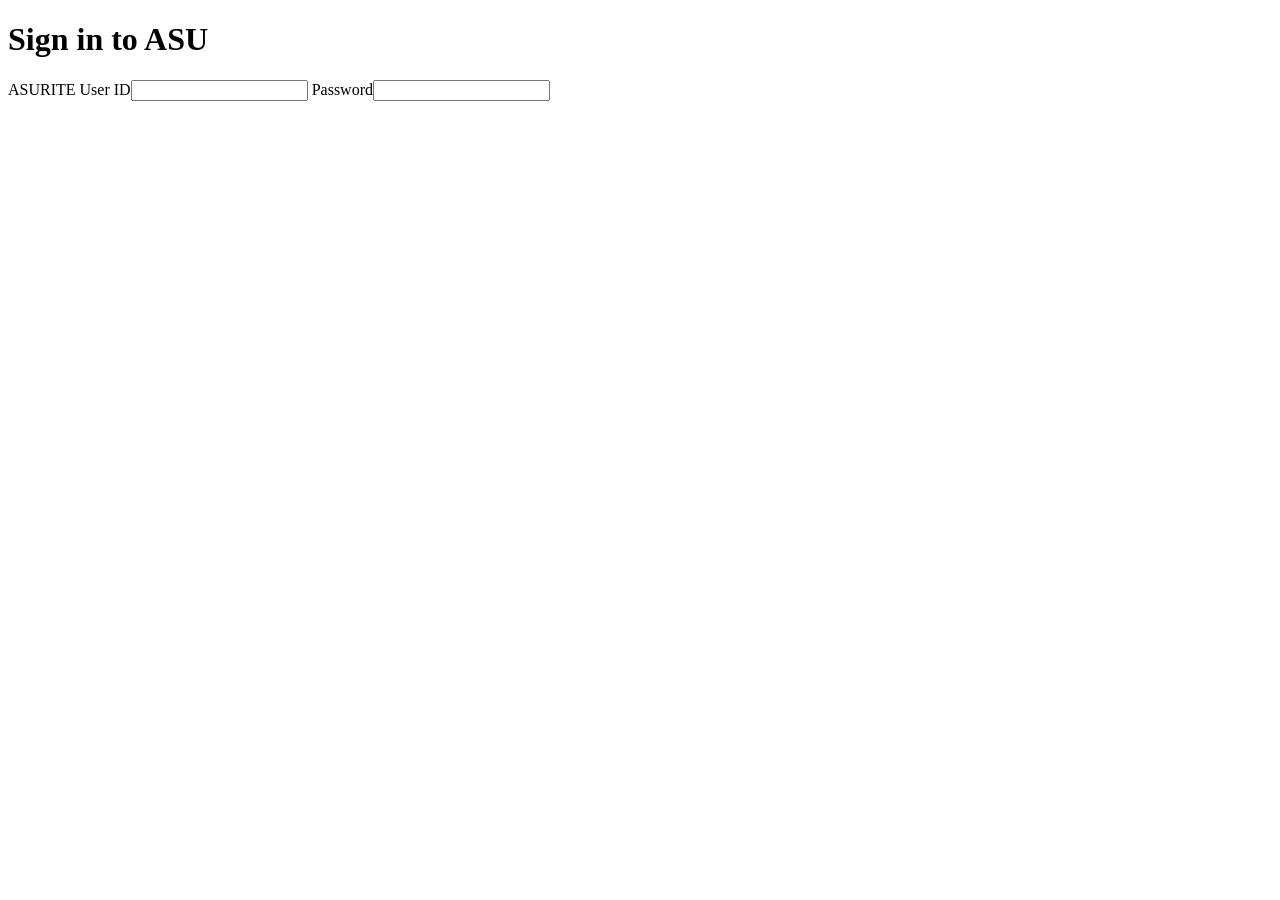
<file: tests/fixtures/auth_required.html>
<!doctype html>
<html lang="en"><head><title>ASU Sign In</title></head><body>
<h1>Sign in to ASU</h1>
<label for="user">ASURITE User ID</label><input id="user">
<label for="password">Password</label><input id="password" type="password">
</body></html>
</file>
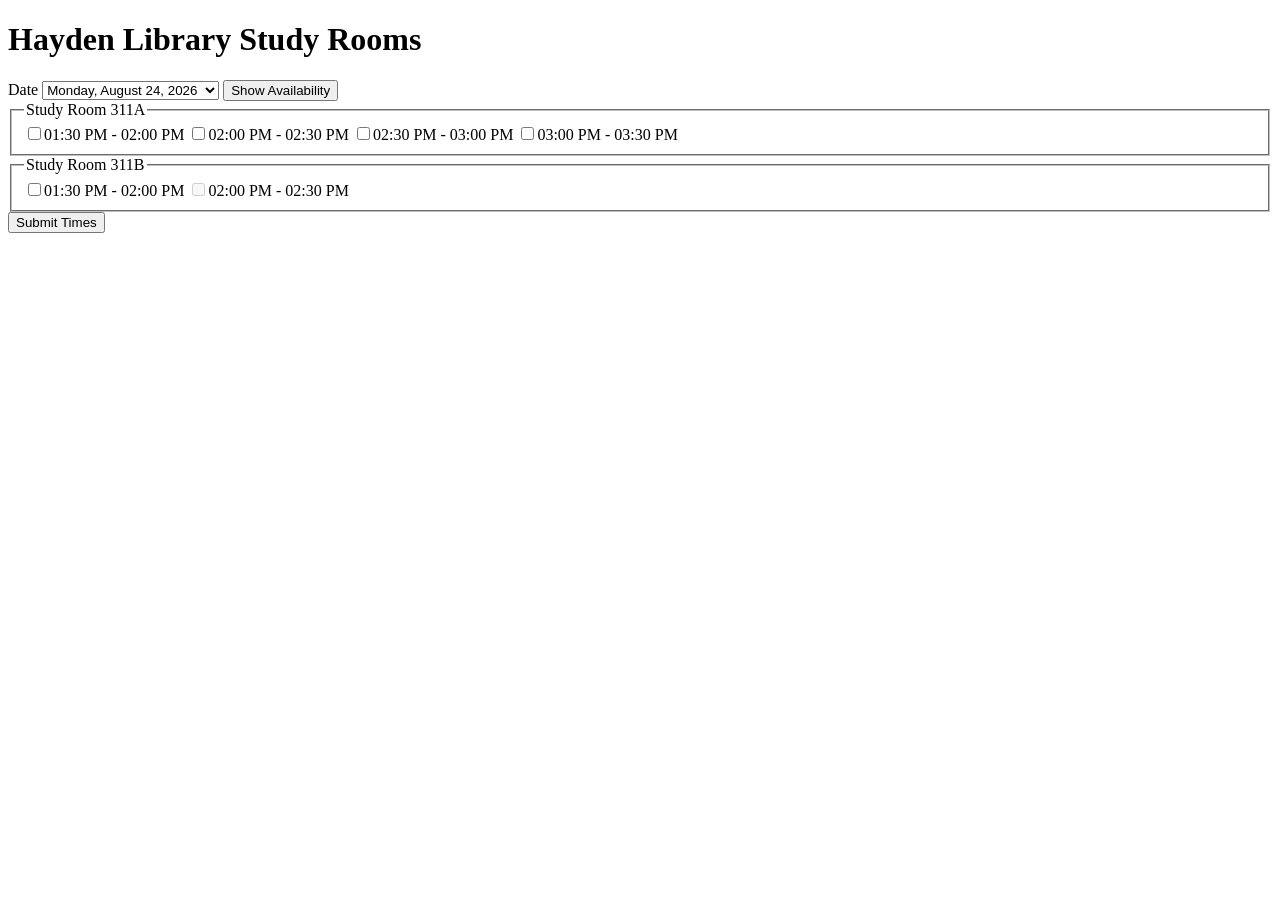
<file: tests/fixtures/availability.html>
<!doctype html>
<html lang="en">
<head><title>Hayden availability</title></head>
<body>
  <h1>Hayden Library Study Rooms</h1>
  <label for="date">Date</label>
  <select id="date" name="date">
    <option value="2026-08-24">Monday, August 24, 2026</option>
    <option value="2026-08-25">Tuesday, August 25, 2026</option>
  </select>
  <button type="button">Show Availability</button>
  <form>
    <fieldset>
      <legend>Study Room 311A</legend>
      <label><input type="checkbox">01:30 PM - 02:00 PM</label>
      <label><input type="checkbox">02:00 PM - 02:30 PM</label>
      <label><input type="checkbox">02:30 PM - 03:00 PM</label>
      <label><input type="checkbox">03:00 PM - 03:30 PM</label>
    </fieldset>
    <fieldset>
      <legend>Study Room 311B</legend>
      <label><input type="checkbox">01:30 PM - 02:00 PM</label>
      <label><input type="checkbox" disabled>02:00 PM - 02:30 PM</label>
    </fieldset>
    <button type="button">Submit Times</button>
  </form>
</body>
</html>
</file>
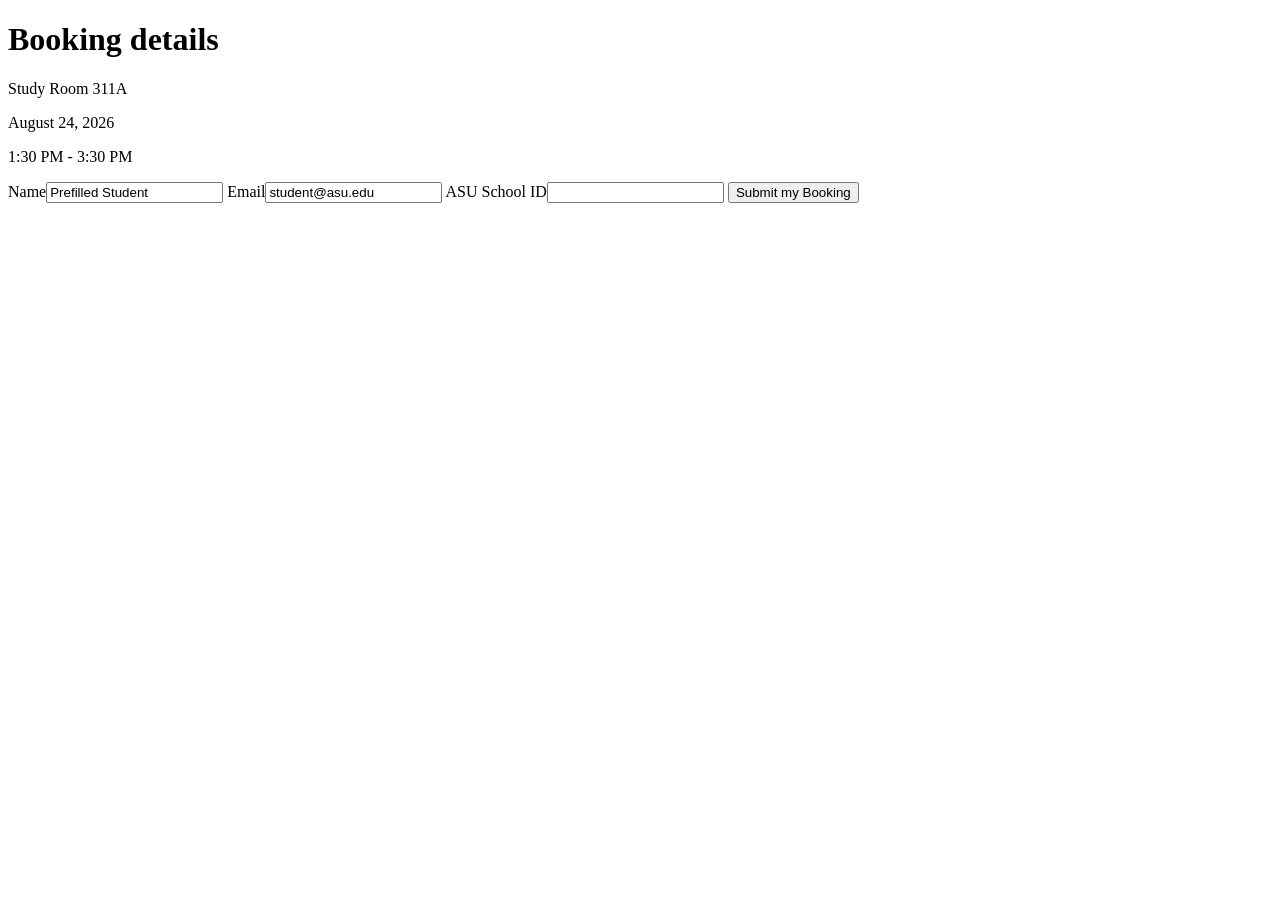
<file: tests/fixtures/booking_form.html>
<!doctype html>
<html lang="en"><head><title>Booking details</title></head><body>
<h1>Booking details</h1>
<p>Study Room 311A</p><p>August 24, 2026</p><p>1:30 PM - 3:30 PM</p>
<label for="name">Name</label><input id="name" value="Prefilled Student">
<label for="email">Email</label><input id="email" value="student@asu.edu">
<label for="school-id">ASU School ID</label><input id="school-id">
<button type="button">Submit my Booking</button>
</body></html>
</file>
